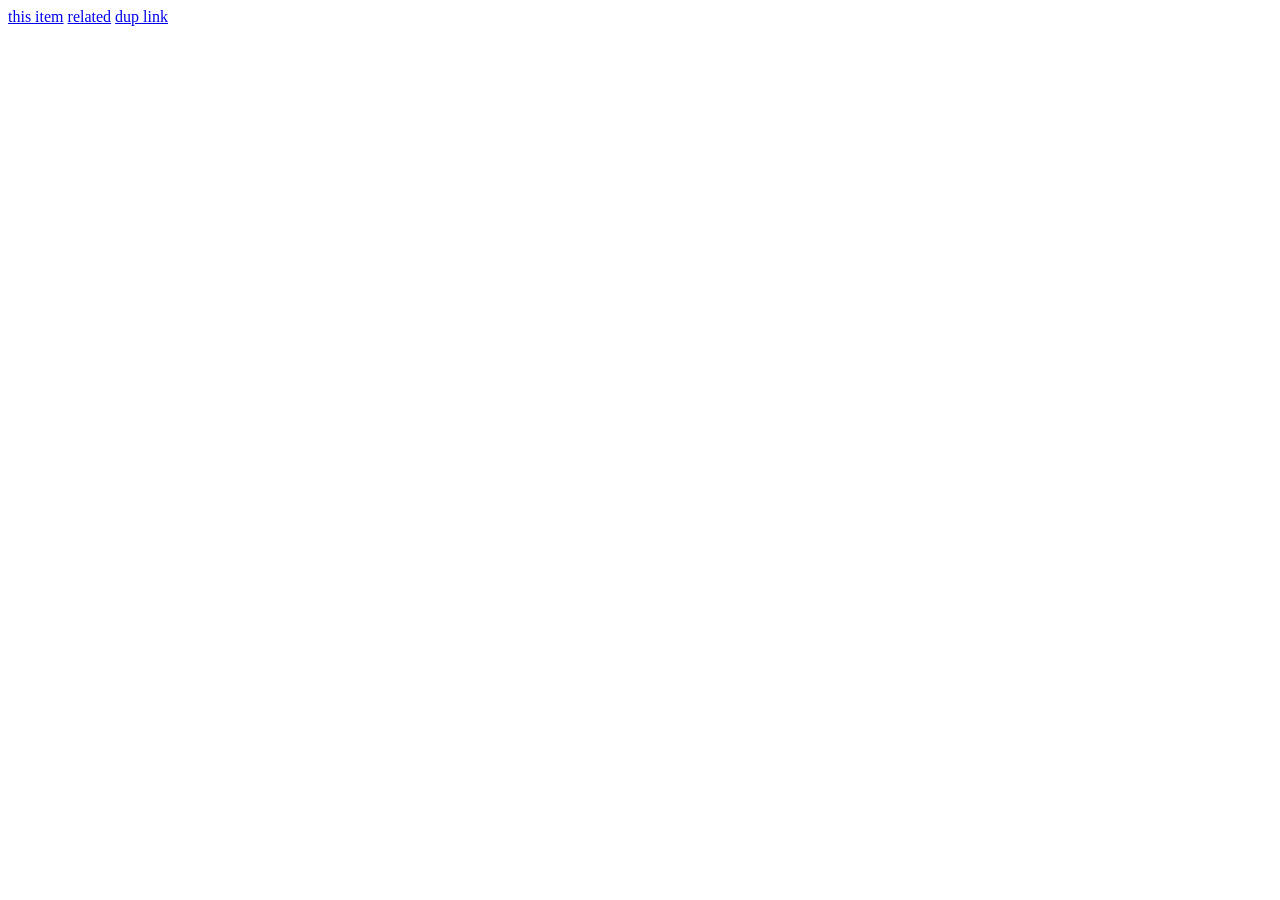
<file: tests/fixtures/fb_item.html>
<!DOCTYPE html><html><head>
<meta property="og:title" content="$550 &middot; Herman Miller Aeron Chair Size B">
<meta property="og:description" content="Fully loaded Aeron, posture fit, no rips.">
<meta property="og:image" content="https://scontent.xx.fbcdn.net/v/og.jpg">
</head><body>
<script type="application/json" data-sjs>
{"require":[["ScheduledServerJS","handle",null,[{"__bbox":{"result":{"data":{"viewer":{
"marketplace_product_details_page":{"target":{
  "id":"1234567890",
  "marketplace_listing_title":"Herman Miller Aeron Chair Size B - fully loaded",
  "creation_time":1755000000,
  "listing_price":{"amount":"550","currency":"USD","formatted_amount":"$550"},
  "redacted_description":{"text":"Fully loaded Aeron chair, size B. Posture fit lumbar, fully adjustable arms. No rips or tears in the mesh. Cylinder holds height fine. Smoke free home. Cash only, pickup in Beaverton."},
  "location":{"reverse_geocode":{"city":"Beaverton","state":"OR","city_page":{"display_name":"Beaverton, OR"}}},
  "marketplace_listing_seller":{"id":"61550000000","name":"Dana R."},
  "listing_photos":[
    {"image":{"uri":"https://scontent.xx.fbcdn.net/v/p720x720/photo1.jpg"}},
    {"image":{"uri":"https://scontent.xx.fbcdn.net/v/p720x720/photo2.jpg"}},
    {"image":{"uri":"https://scontent.xx.fbcdn.net/v/p720x720/photo3.jpg"}}
  ]
}}}}}}}]]]}
</script>
<a href="/marketplace/item/1234567890/">this item</a>
<a href="/marketplace/item/9876543210/">related</a>
<a href="/marketplace/item/1234567890/">dup link</a>
</body></html>
</file>
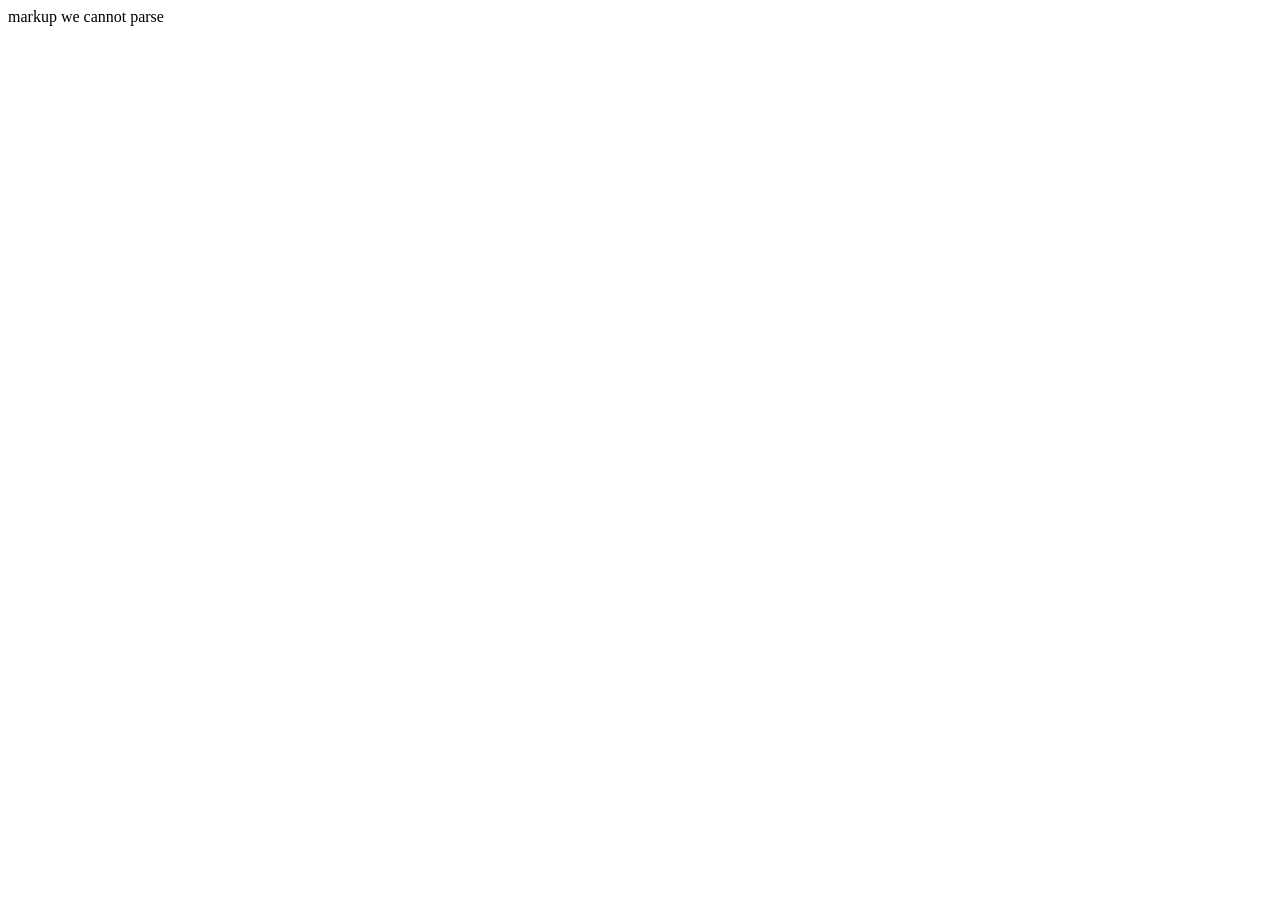
<file: tests/fixtures/fb_item_meta_only.html>
<!DOCTYPE html><html><head>
<meta property="og:title" content="$85 &middot; DeWalt 20V Impact Driver">
<meta property="og:description" content="Barely used, includes battery and charger.">
<meta property="og:image" content="https://scontent.xx.fbcdn.net/v/only.jpg">
</head><body><div>markup we cannot parse</div></body></html>
</file>
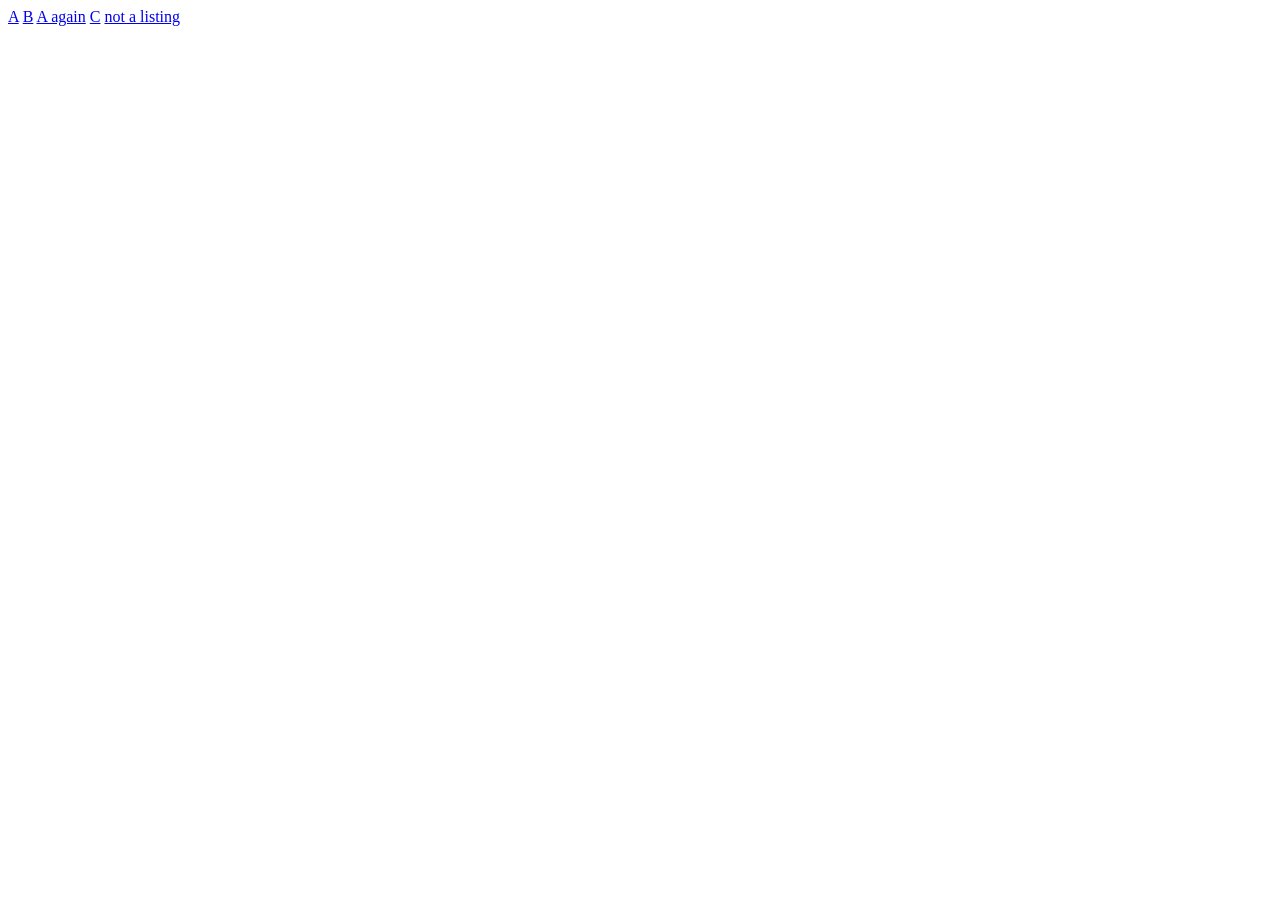
<file: tests/fixtures/fb_search.html>
<html><body>
<a href="/marketplace/item/111111/?ref=search">A</a>
<a href="/marketplace/item/222222/">B</a>
<a href="/marketplace/item/111111/">A again</a>
<a href="/marketplace/item/333333/">C</a>
<a href="/groups/12345/">not a listing</a>
</body></html>
</file>
